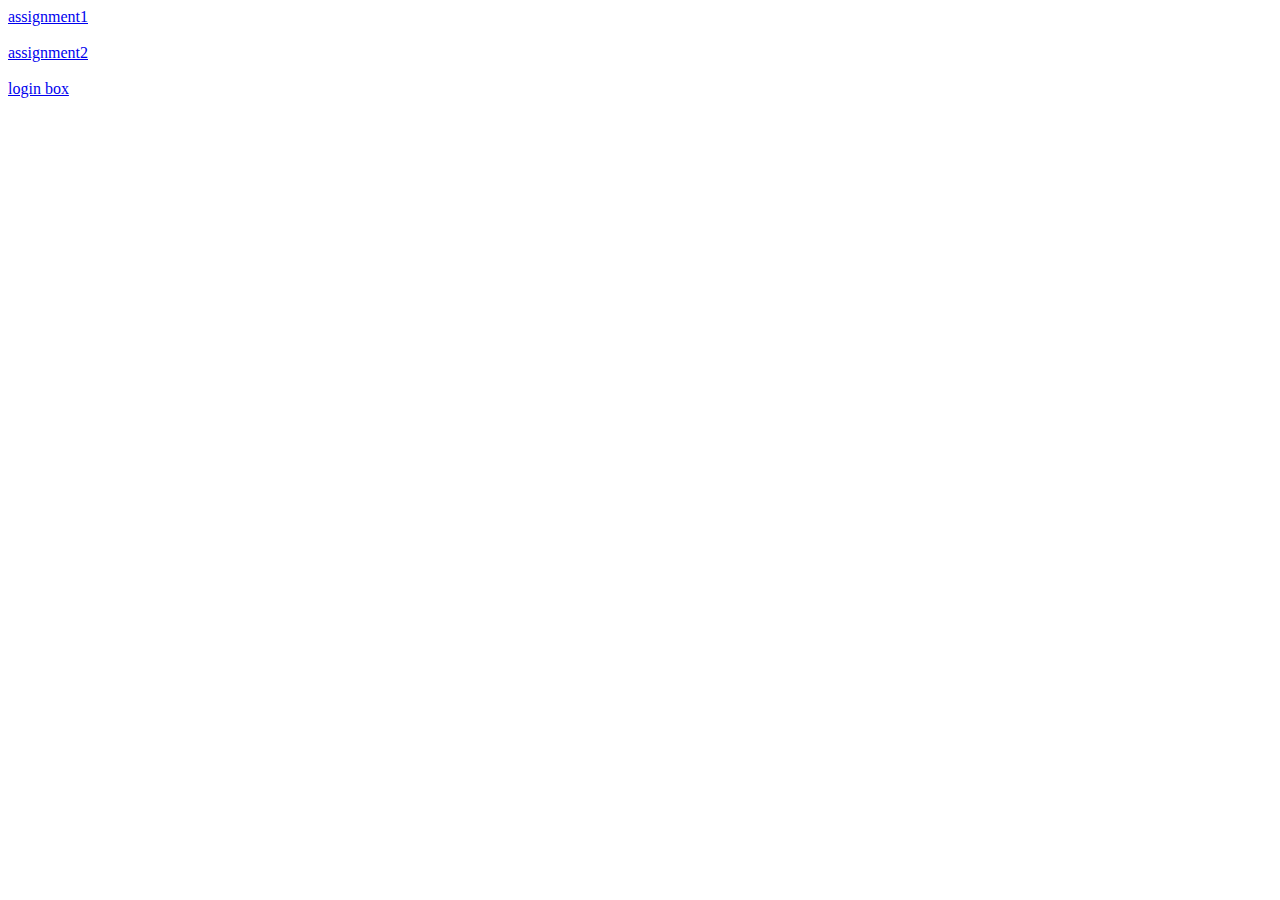
<file: Index.html>
<!DOCTYPE html>
<html lang="en">

<head>
    <meta charset="UTF-8">
    <meta name="viewport" content="width=device-width, initial-scale=1.0">
    <title>Document</title>
</head>

<body>
    <a href="assignment.html"> assignment1 </a> <br> <br>
    <a href="assignment1.html"> assignment2</a> <br> <br>
    <a href="login.html"> login box </a> <br> <br>
</body>

</html>
</file>
